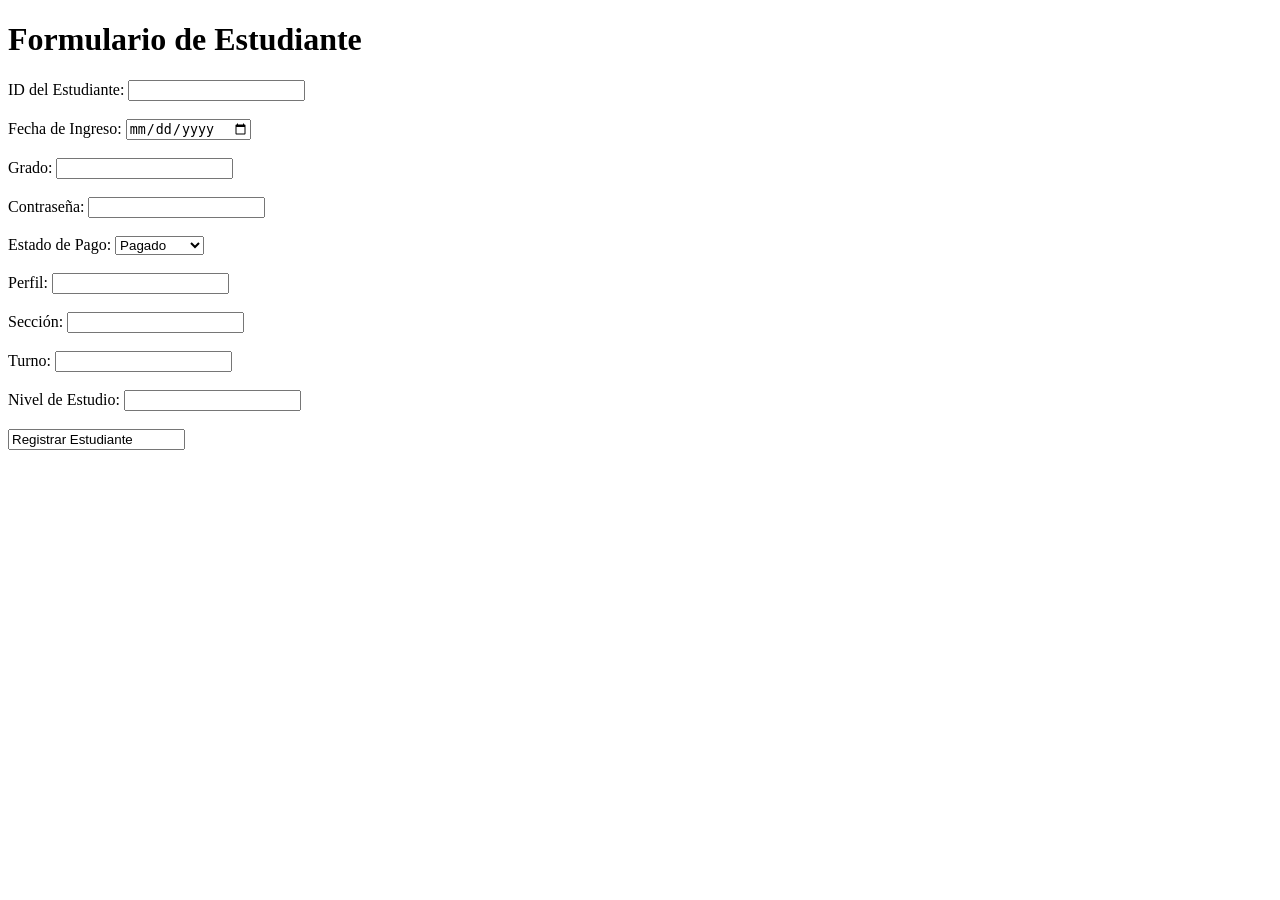
<file: src/main/resources/HTML/administrador/RegistroEstudiante.html>
<!DOCTYPE html>
<html lang="es">
<head>
  <meta charset="UTF-8">
  <meta name="viewport" content="width=device-width, initial-scale=1.0">
  <title>Formulario de Estudiante</title>
</head>
<body>
<h1>Formulario de Estudiante</h1>
<form action="/registrarEstudiante" method="post">
  <label for="id_student">ID del Estudiante:</label>
  <input type="text" id="id_student" name="id_student" required><br><br>

  <label for="entrydate">Fecha de Ingreso:</label>
  <input type="date" id="entrydate" name="entrydate" required><br><br>

  <label for="grade">Grado:</label>
  <input type="number" id="grade" name="grade" min="1" required><br><br>

  <label for="password">Contraseña:</label>
  <input type="password" id="password" name="password" required><br><br>

  <label for="payment_status">Estado de Pago:</label>
  <select id="payment_status" name="payment_status" required>
    <option value="true">Pagado</option>
    <option value="false">No Pagado</option>
  </select><br><br>

  <label for="profile">Perfil:</label>
  <input type="text" id="profile" name="profile" required><br><br>

  <label for="section">Sección:</label>
  <input type="text" id="section" name="section" required><br><br>

  <label for="shift">Turno:</label>
  <input type="text" id="shift" name="shift" required><br><br>

  <label for="study_level">Nivel de Estudio:</label>
  <input type="text" id="study_level" name="study_level" required><br><br>

  <input type="/registrarEstudiante" class="btn-registrar-student" value="Registrar Estudiante">
</form>
</body>
</html>
</file>
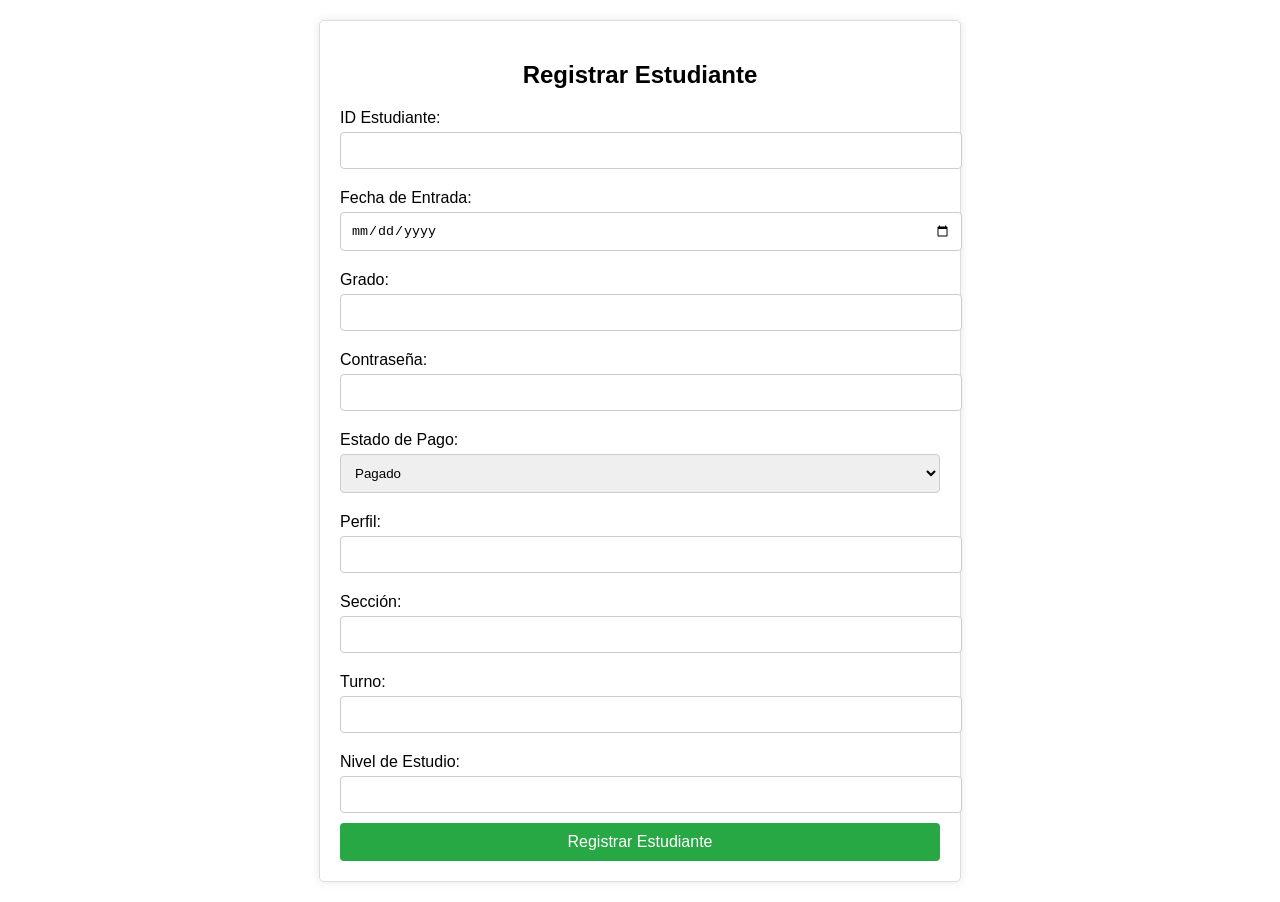
<file: src/main/resources/HTML/estudiante/registrarEstudiante.html>
<!DOCTYPE html>
<html lang="es">
<head>
    <meta charset="UTF-8">
    <meta name="viewport" content="width=device-width, initial-scale=1.0">
    <title>Registrar Estudiante</title>
    <style>
        body {
            font-family: Arial, sans-serif;
            margin: 20px;
        }
        .form-container {
            max-width: 600px;
            margin: 0 auto;
            padding: 20px;
            border: 1px solid #ddd;
            border-radius: 5px;
            box-shadow: 0 0 10px rgba(0, 0, 0, 0.1);
        }
        .form-container h2 {
            text-align: center;
            margin-bottom: 20px;
        }
        .form-container label {
            display: block;
            margin: 10px 0 5px;
        }
        .form-container input, .form-container select {
            width: 100%;
            padding: 10px;
            margin-bottom: 10px;
            border: 1px solid #ccc;
            border-radius: 4px;
        }
        .form-container button {
            display: block;
            width: 100%;
            padding: 10px;
            background-color: #28a745;
            border: none;
            border-radius: 4px;
            color: white;
            font-size: 16px;
            cursor: pointer;
        }
        .form-container button:hover {
            background-color: #218838;
        }
        .form-container .error {
            color: red;
            font-size: 14px;
        }
    </style>
</head>
<body>
<div class="form-container">
    <h2>Registrar Estudiante</h2>
    <form action="/aceptarVacante" method="post">
        <input type="hidden" name="id_user" value="<!-- Inserta aquí el ID del usuario -->" />

        <label for="id_student">ID Estudiante:</label>
        <input type="text" id="id_student" name="id_student" required />

        <label for="entry_date">Fecha de Entrada:</label>
        <input type="date" id="entry_date" name="entry_date" required />

        <label for="grade">Grado:</label>
        <input type="number" id="grade" name="grade" required />

        <label for="password">Contraseña:</label>
        <input type="password" id="password" name="password" required />

        <label for="payment_status">Estado de Pago:</label>
        <select id="payment_status" name="payment_status" required>
            <option value="true">Pagado</option>
            <option value="false">No Pagado</option>
        </select>

        <label for="profile">Perfil:</label>
        <input type="text" id="profile" name="profile" required />

        <label for="section">Sección:</label>
        <input type="text" id="section" name="section" required />

        <label for="shift">Turno:</label>
        <input type="text" id="shift" name="shift" required />

        <label for="study_level">Nivel de Estudio:</label>
        <input type="text" id="study_level" name="study_level" required />

        <button type="submit">Registrar Estudiante</button>
    </form>
</div>
</body>
</html>
</file>
